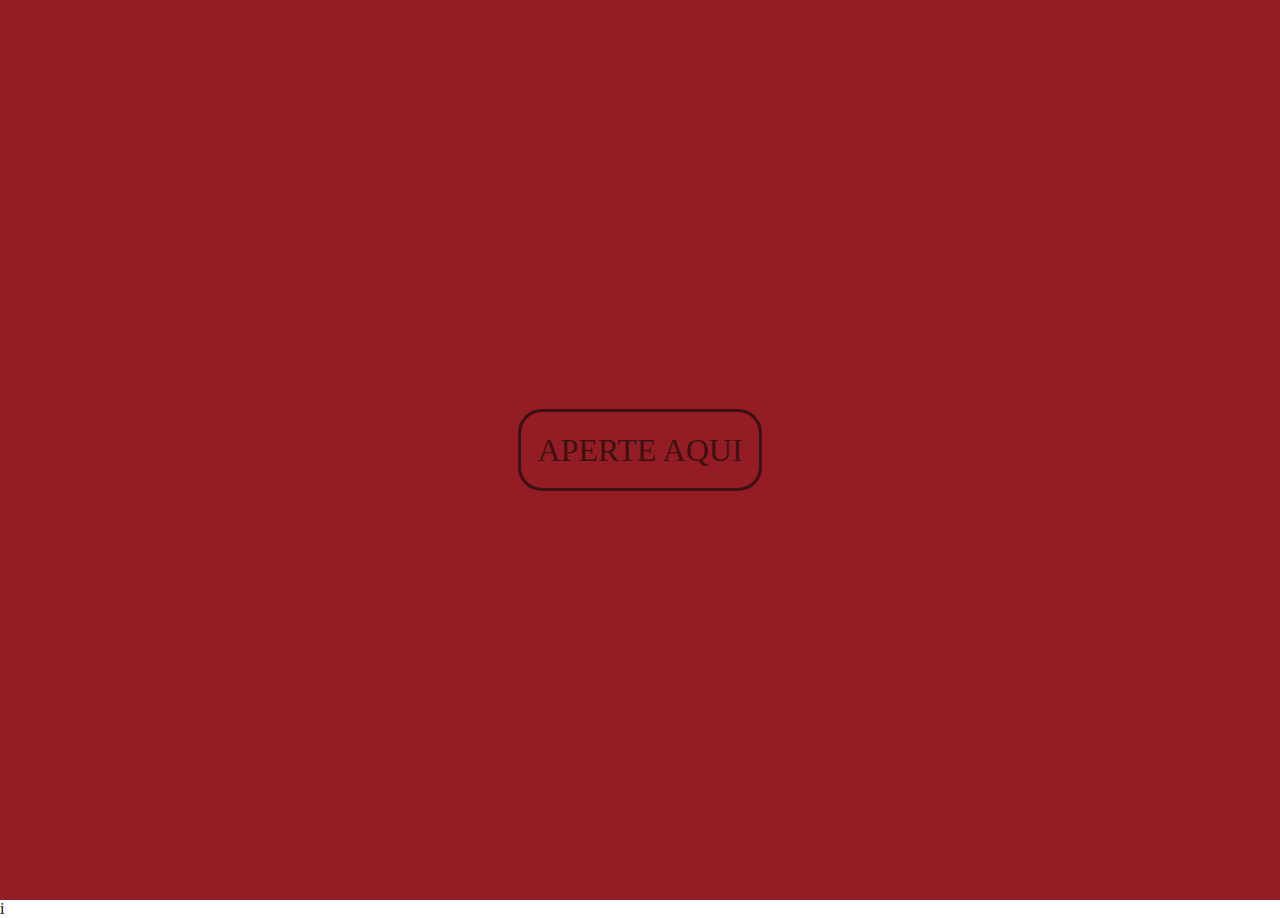
<file: index.html>
<!DOCTYPE html>
<html lang="pt-br">
<head>
    <meta charset="UTF-8">
    <meta http-equiv="X-UA-Compatible" content="IE=edge">
    <meta name="viewport" content="width=device-width, initial-scale=1.0">
    <title> Oi amor! </title>
</head>
<style>
    *{
        padding: 0;
        margin: 0;
        box-sizing: border-box;
        list-style: none;
        text-decoration: none;
        color: #070707;
    }

    main{
        display: grid;
        place-items: center;
        height: 100vh;
        background-color: #941C24;
    }

    .btn_fs a{
        padding: 20px 16px;
        border: 3px solid #3b1111;
        border-radius: 24px;
        color: #3b1111;
        font-size: 2em;
    }

    .btn_fs a:hover{
        background-color: #3b1111;
        color: white;
        transition: .5s ease-in-out;
    }


</style>
<body>
    <main>
        <div class="btn_fs">
            <a href="main.html"> APERTE AQUI </a>
        </div>
    </main>

    <script src="main.js"></script>i
</body>
</html>
</file>
